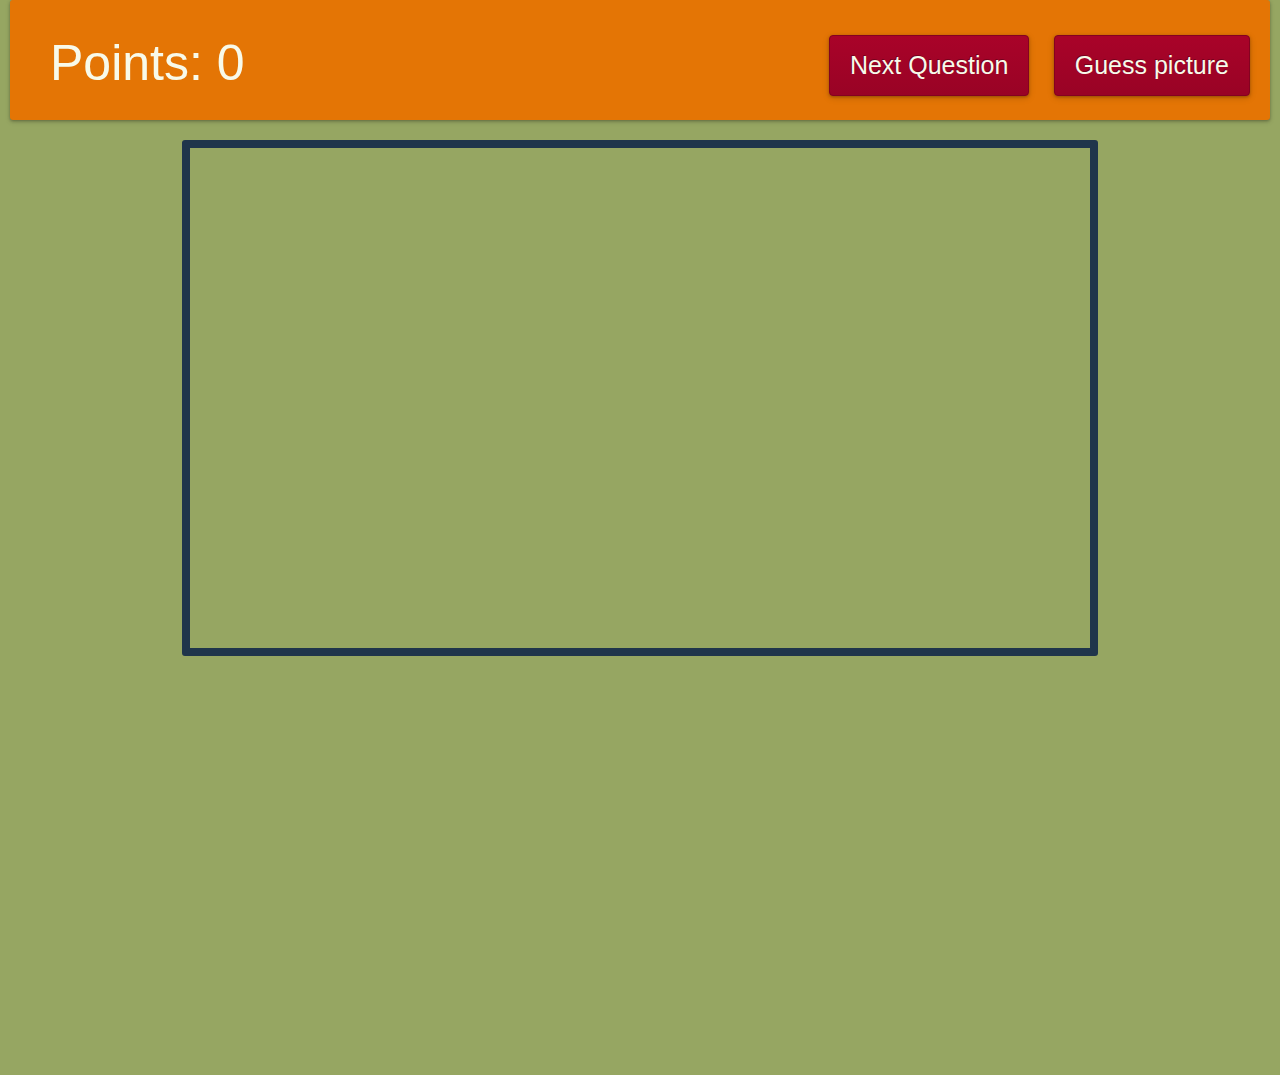
<file: index.html>
<!DOCTYPE html>
<html>
	<head>
		<meta charset="utf-8">
		<title>Drawing Game</title>
		<link href="css/styles.css" rel="stylesheet">
	</head>
	<body>
	<div class = "lessOpaque">
		<header>
			<div class ="points">
				<h1 class="showScore">Points: 0</h1>
			</div>
			<div class="buttons">
				<button id="nextQ-btn">Next Question</button>
				<button id="identPic-btn">Guess picture</button>
			</div>

		</header>

		<div class="canvas">
			<canvas id="canvas" width="900" height="500"></canvas>
		</div>
	</div>
	<div class="triv hidden">
		<div>
			<h1 class="questionHeading">Question</h1>
			<div class ="break"></div>
		</div>
		<div>
		</div>
			<ul>
				<li>Answer 1</li>
				<li>Answer 2</li>
				<li>Answer 3</li>
				<li>Answer 4</li>
			</ul>
		</div>
	<div>
		<h1 class="trivTime hidden">Trivia Time</h1>
	</div>

	<script src="js/app.js"></script>
	</body>
</html>
</file>
<file: css/styles.css>
body {
	background-color: #96A662;
	font-family: 'Raleway', sans-serif;
	margin: 0;

}

header {
	height: 120px;
	margin: 0px 10px 20px 10px;
	background-color: #E47505;
	border-radius: 3px;
	box-shadow: 0px 1px 3px 0px rgba(0, 0, 0, 0.26), 0px 2px 5px 0px rgba(0, 0, 0, 0.15)
}

canvas {
	border: 8px solid #1F354B;
	border-radius: 3px;
	background: url(https://s-media-cache-ak0.pinimg.com/originals/f6/ce/bd/f6cebd7b1abd2c9e3695abf70866fbaf.jpg);
}

.canvas {
	text-align: center;

}

.points {
	color: #F8FAEA;
	float: left;
	margin-left: 40px;
}
h1 {
	font-weight: 200;
	font-size: 50px;
}

.buttons {
	float: right;
	text-align: center;
	margin: 35px 20px 0px 20px;

}

button {
	border:1px solid #840220; -webkit-border-radius: 2px; -moz-border-radius: 2px;border-radius: 4px; font-size:25px; font-family: 'Raleway', sans-serif; padding: 15px 20px 15px 20px; margin-left: 20px;text-decoration:none; display:inline-block;text-shadow: -1px -1px 0 rgba(0,0,0,0.3);font-weight:lighter; color: #F8FAEA;
	background-color: #a90329; background-image: -webkit-gradient(linear, left top, left bottom, from(#a90329), to(#990325));
	background-image: -webkit-linear-gradient(top, #a90329, #990325);
	background-image: -moz-linear-gradient(top, #a90329, #990325);
	background-image: -ms-linear-gradient(top, #a90329, #990325);
	background-image: -o-linear-gradient(top, #a90329, #990325);
	background-image: linear-gradient(to bottom, #a90329, #990325);filter:progid:DXImageTransform.Microsoft.gradient(GradientType=0,startColorstr=#a90329, endColorstr=#6d0019);
	box-shadow: 0px 1px 3px 0px rgba(0, 0, 0, 0.26), 0px 2px 7px 0px rgba(0, 0, 0, 0.15)
}

button:hover {
	border:1px solid #660117;
	background-color: #77021d; background-image: -webkit-gradient(linear, left top, left bottom, from(#77021d), to(#660117));
	background-image: -webkit-linear-gradient(top, #77021d, #660117);
	background-image: -moz-linear-gradient(top, #77021d, #660117);
	background-image: -ms-linear-gradient(top, #77021d, #660117);
	background-image: -o-linear-gradient(top, #77021d, #660117);
	background-image: linear-gradient(to bottom, #77021d, #660117);filter:progid:DXImageTransform.Microsoft.gradient(GradientType=0,startColorstr=#77021d, endColorstr=#3a000d);
	transform: scale(1.025);
	box-shadow: 0px 1px 3px 0px rgba(0, 0, 0, 0.26), 0px 3px 10px 0px rgba(0, 0, 0, 0.15)
	transition: all .2s;
}

.questions {
	/*position: absolute;
	top: 0px;
	margin: 15% 27%;*/
	margin: auto;
	width: 100%;
	background-color: #23234C;
	border-radius: 3px;
	color: white;
	box-shadow: 3px 5px 3px 0px rgba(0, 0, 0, 0.26), 5px 5px 10px 0px rgba(0, 0, 0, 0.15);
}
.answers {
	padding: 28px;
	box-sizing: border-box;
	width: 100%;
	background-color: #23234C;
	border-radius: 3px;
	color: white;
	box-shadow: 3px 5px 3px 0px rgba(0, 0, 0, 0.26), 5px 5px 10px 0px rgba(0, 0, 0, 0.15);

}



ul {
	margin-top: -5px;
	font-size: 20px;
	list-style: none;
	padding: 0px;
}

li {
	margin-bottom: 20px;
}

li:hover {
	transform: scale(1.015);
}

.questionHeading {
	font-size: 2.5vw;
	text-align: left;
	padding: 21px 28px;
}

.trivTime {
	margin: 66px 0px 0px;
	color: #F8FAEA;
	letter-spacing: 18px;
	font-size: 70px;
	text-shadow: 0px 1px 1px black;
}

.triv.hidden, .trivTime.hidden {
	visibility: hidden;
	opacity: 0;
}

.triv {
	visibility: visible;
	opacity: 100%;
	transition: opacity 0.5s;
}

.submit {
	border:1px solid #840220; -webkit-border-radius: 2px; -moz-border-radius: 2px;border-radius: 4px; font-size:25px; font-family: 'Raleway', sans-serif; padding: 15px 20px 15px 20px; margin-left: 20px;text-decoration:none; display:inline-block;text-shadow: -1px -1px 0 rgba(0,0,0,0.3);font-weight:lighter; color: #F8FAEA;
	background-color: #a90329; background-image: -webkit-gradient(linear, left top, left bottom, from(#a90329), to(#990325));
	background-image: -webkit-linear-gradient(top, #a90329, #990325);
	background-image: -moz-linear-gradient(top, #a90329, #990325);
	background-image: -ms-linear-gradient(top, #a90329, #990325);
	background-image: -o-linear-gradient(top, #a90329, #990325);
	background-image: linear-gradient(to bottom, #a90329, #990325);filter:progid:DXImageTransform.Microsoft.gradient(GradientType=0,startColorstr=#a90329, endColorstr=#6d0019);
	box-shadow: 0px 1px 3px 0px rgba(0, 0, 0, 0.26), 0px 2px 7px 0px rgba(0, 0, 0, 0.15)

}

.submit:hover {
	border:1px solid #660117;
	background-color: #77021d; background-image: -webkit-gradient(linear, left top, left bottom, from(#77021d), to(#660117));
	background-image: -webkit-linear-gradient(top, #77021d, #660117);
	background-image: -moz-linear-gradient(top, #77021d, #660117);
	background-image: -ms-linear-gradient(top, #77021d, #660117);
	background-image: -o-linear-gradient(top, #77021d, #660117);
	background-image: linear-gradient(to bottom, #77021d, #660117);filter:progid:DXImageTransform.Microsoft.gradient(GradientType=0,startColorstr=#77021d, endColorstr=#3a000d);
	transform: scale(1.025);
	box-shadow: 0px 1px 3px 0px rgba(0, 0, 0, 0.26), 0px 3px 10px 0px rgba(0, 0, 0, 0.15)
	transition: all .2s;

}

.pic-modal{
	align-items: center;
	pointer-events: all;
}

.pic-modal.hidden{
	opacity: 0;
	pointer-events: none;
}

#typeGuess {
	height: 80px;
	width: 100%;
	font-size: 50px;
	text-align: center;
	display: block;
	margin-bottom: 35px;
}

#submitGuess {
	display: block;
	margin-left: 0px;
}

footer {
	color: #F8FAEA;
	font-weight: bold;
	text-shadow: 0.5px 2px 0 rgba(0,0,0,0.2);
	letter-spacing: 2px;
	margin-top: 15px;
	text-align: center;

}
span {
	color: #DAD8E8;
}

.modal {
	position: fixed;
	height: 100vh;
	width: 100vw;
	opacity: 1;
	z-index: 1;
	display: flex;
	justify-content: center;
	top: 0px;
	left: 0px;
	background: rgba(150, 166, 98, 0.84);
}

.modal.hidden {
	z-index: -1;
	opacity: 0;
}

.modal-inner {
	max-height: 80vh;
	max-width: 80vw;
	width: 550px;
}
</file>
